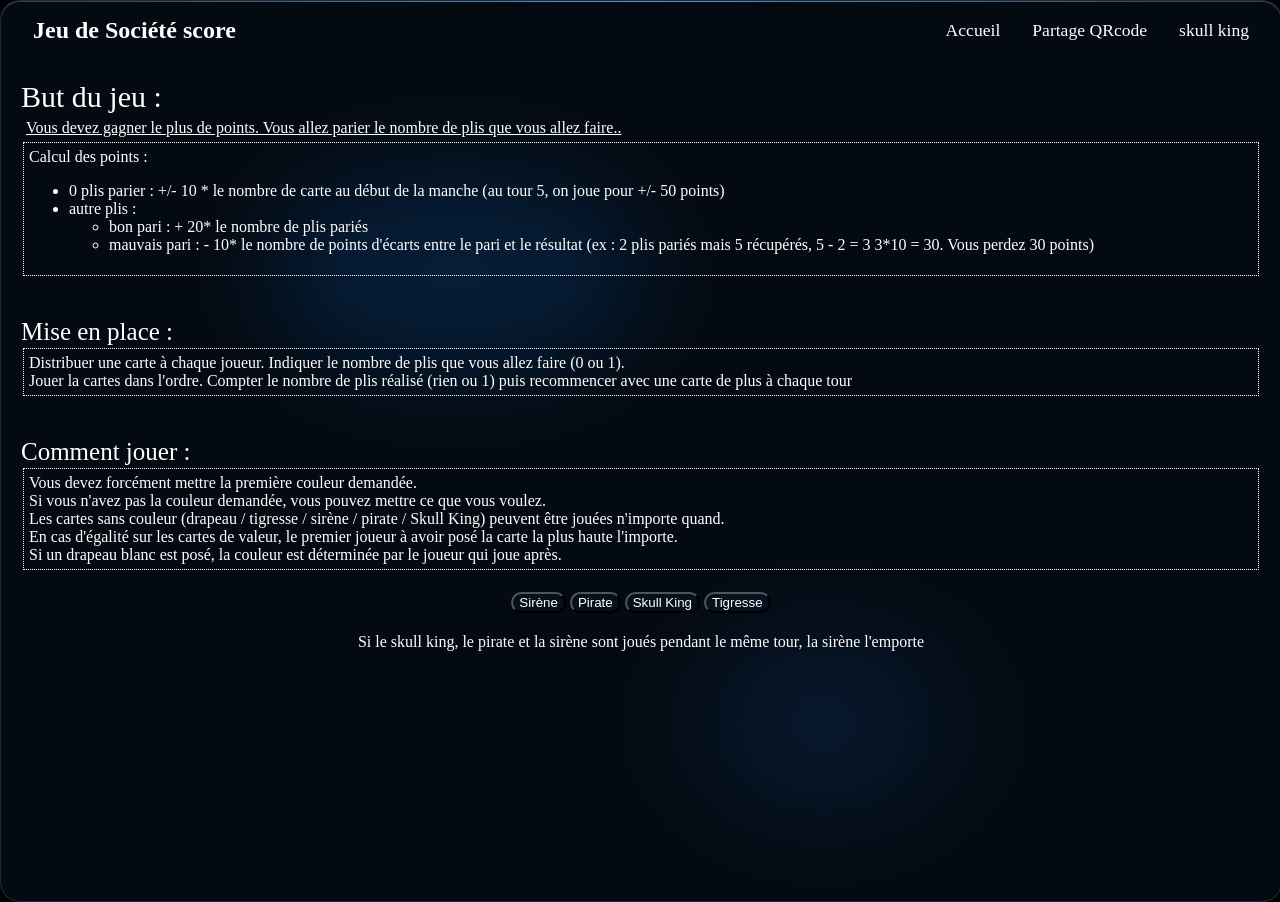
<file: astuces/skull_king/index.html>
<!DOCTYPE html>
<html lang="fr">
<head>
    <meta charset="UTF-8">
    <meta name="viewport" content="width=device-width, initial-scale=1.0">
    <link rel="stylesheet" href="index.css">
    <link rel="stylesheet" href="/global/menu.css">
    <title>Skull king astuces</title>
</head>
<body>
    
    <!-- Arrière-plan lumineux et bleuté (nécessaire pour voir le flou sur fond noir) -->
    <div class="bg-glow glow1"></div>
    <div class="bg-glow glow2"></div>
    <div id="full_body" class="glass_body">
        <div id="zone_de_préparation_pour_le_menu"></div>

        <div class="objectif">
            <div class="but_du_jeu"> But du jeu : </div>
            <div class="description_but"> Vous devez gagner le plus de points. Vous allez parier le nombre de plis que vous allez faire..</div>
            <div class="calcul_point">
                <div>Calcul des points :</div>
                <ul>
                    <li>
                        0 plis parier : +/- 10 * le nombre de carte au début de la manche (au tour 5, on joue pour +/- 50 points)
                    </li>
                    <li>autre plis : </li>
                    <ul>
                        <li>bon pari : + 20* le nombre de plis pariés</li>
                        <li>mauvais pari : - 10* le nombre de points d'écarts entre le pari et le résultat (ex : 2 plis pariés mais 5 récupérés, 5 - 2 = 3 3*10 = 30. Vous perdez 30 points)</li>
                    </ul>
                </ul>
            </div>
        </div>
        
        <div class="objectif">
            <div class="mise_en_place">Mise en place :</div>
            <div class="description_mise">Distribuer une carte à chaque joueur. Indiquer le nombre de plis que vous allez faire (0 ou 1).
                <br>Jouer la cartes dans l'ordre. Compter le nombre de plis réalisé (rien ou 1) puis recommencer avec une carte de plus à chaque tour
            </div>
        </div>

        <div class="objectif">
            <div class="mise_en_place"> Comment jouer : </div>
            <div class="description_mise">Vous devez forcément mettre la première couleur demandée.
                <br>Si vous n'avez pas la couleur demandée, vous pouvez mettre ce que vous voulez. 
                <br>Les cartes sans couleur (drapeau / tigresse / sirène / pirate / Skull King) peuvent être jouées n'importe quand.
                <br>En cas d'égalité sur les cartes de valeur, le premier joueur à avoir posé la carte la plus haute l'importe.
                <br>Si un drapeau blanc est posé, la couleur est déterminée par le joueur qui joue après. 
            
            </div>

        </div>

        <div class="force_des_cartes">
            <div class="choix_de_carte">
                <button id="Sirène">Sirène</button>
                <button id="Pirate">Pirate</button>
                <button id="Skull_king">Skull King</button>
                <button id="tigresse">Tigresse</button>
            </div>

            <div class="objectif" style="margin-top: -20px;">
                Si le skull king, le pirate et la sirène sont joués pendant le même tour, la sirène l'emporte
            </div>
            <div id="Sirene_avantage" hidden> 
                <div class="img_base img_bandit"></div>
                <div class="img_base img_sirene"></div>
                <div class="img_base img_skull_king"></div>
                <div class="img_base img_atout"></div>
                <div class="img_base img_couleur">
                    <div class="img_base img_couleur_vert"></div>
                    <div class="img_base img_couleur_jaune"></div>
                    <div class="img_base img_couleur_violet"></div>
                </div>
                <div class="img_base img_drapeau"></div>
            </div>

            <div id="Pirate_avantage" hidden> 
                <div class="img_base img_skull_king"></div>
                <div class="img_base img_bandit"></div>
                <div class="img_base img_sirene"></div>
                <div class="img_base img_atout"></div>
                <div class="img_base img_couleur">
                    <div class="img_base img_couleur_vert"></div>
                    <div class="img_base img_couleur_jaune"></div>
                    <div class="img_base img_couleur_violet"></div>
                </div>
                <div class="img_base img_drapeau"></div>
            </div>
            <div id="Skull_king_avantage" hidden> 
                <div class="img_base img_sirene"></div>
                <div class="img_base img_skull_king"></div>
                <div class="img_base img_bandit"></div>
                <div class="img_base img_atout"></div>
                <div class="img_base img_couleur">
                    <div class="img_base img_couleur_vert"></div>
                    <div class="img_base img_couleur_jaune"></div>
                    <div class="img_base img_couleur_violet"></div>
                </div>
                <div class="img_base img_drapeau"></div>
            </div>
            <div id="tigresse_avantage" hidden> 
                <div class="img_base img_couleur">
                    <div class="img_base img_bandit"></div>
                    ou
                    <div class="img_base img_drapeau"></div>
                </div>
            </div>
        </div>



        
    </div>

        
</body>
</html>

<script src="/global/menu.js"></script>
<script src="index.js"></script>
<!-- <script src="debug.js"></script> -->
</file>
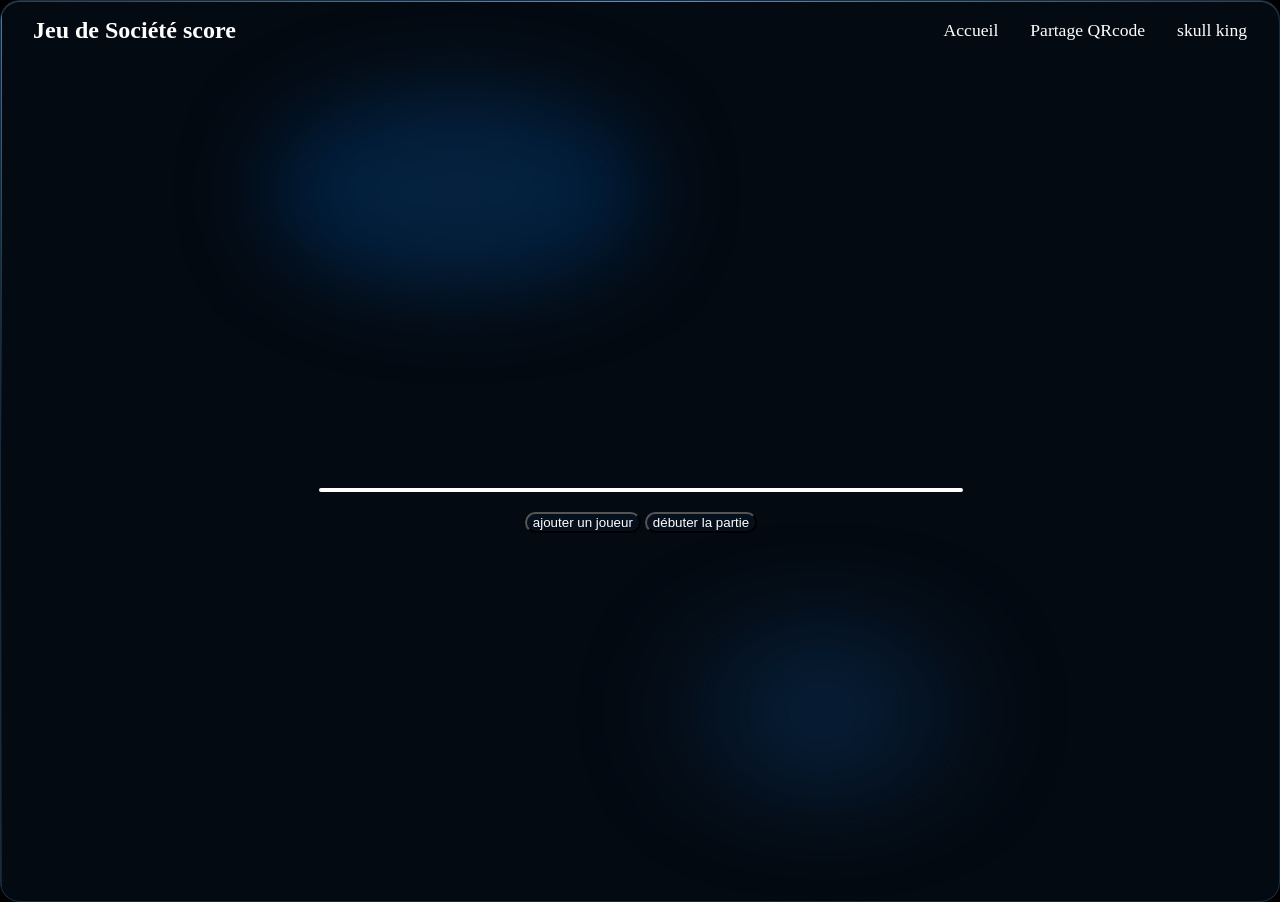
<file: jeu/skull_king/skull_king.html>
<!DOCTYPE html>
<html lang="fr">
<head>
    <meta charset="UTF-8">
    <meta name="viewport" content="width=device-width, initial-scale=1.0">
    <link rel="stylesheet" href="/global/menu.css">
    <link rel="stylesheet" href="/global/page/page.css">
    <link rel="stylesheet" href="/global/set_up_joueur/set_up_joueur.css">
    <link rel="stylesheet" href="skull_king.css">
    <title>skull king</title>
</head>
<body>
    <!-- Arrière-plan lumineux et bleuté (nécessaire pour voir le flou sur fond noir) -->
    <div id="full_body" class="glass_body">
        <div class="bg-glow glow1"></div>
        <div class="bg-glow glow2"></div>
        <div id="zone_de_préparation_pour_le_menu"></div>
        
        <div id="joueurs">
            <div id="tableau_joueur">
                
            </div>
            
            <button id="plus_de_joueurs">ajouter un joueur</button>
            <button id="commencer">débuter la partie</button>
        </div>

        <div id="tableau_score_global">
        </div>
        <div id="tableau_de_jeu_global">
            <div class="affichage_du_round"></div>
            <div id="tableau_de_jeu">
                <div class="ligne_tableau_de_jeu">
                    <div class="slot_tableau_de_jeu">joueur</div>
                    <div class="slot_tableau_de_jeu">pari</div>
                    <div class="slot_tableau_de_jeu">plis</div>
                    <div class="slot_tableau_de_jeu">14 couleur</div>
                    <div class="slot_tableau_de_jeu">14 noir</div>
                </div>
                
            </div>

            <button id="retour_paris" class="bouton_bas_de_bage">retour</button>
            <button id="valider_valeur" class="bouton_bas_de_bage">Valider les scores</button>


        </div>
        <div id="tableau_de_pari_global">
            <div class="affichage_du_round"></div>
            <div id="tableau_de_pari">
                <div class="ligne_tableau_de_pari">
                    <div class="slot_tableau_de_jeu">joueur</div>
                    <div class="slot_tableau_de_jeu">pari</div>
                </div>
            </div>
            <button id="retour_tableau" class="bouton_bas_de_bage">retour</button>
            <button id="valider_pari" class="bouton_bas_de_bage">Valider les paris</button>
        </div>
    </div>
</body>
</html>

<script src="/global/menu.js"></script>
<script src="/global/set_up_joueur/set_up_joueur.js"></script>
<script src="skull_king.js"></script>
<!-- <script src="debug.js"></script> -->
</file>
<file: astuces/skull_king/index.css>
body {
    background-color: black;
    color: white;
    margin: 0;
    min-height: 100vh;
}

button{
    background-color: rgba(10, 25, 47, 0.4); 
    color: #ffffff;
    border-radius: 40px;
    
}

/* 💡 ÉLÉMENT CLÉ : Des formes lumineuses/bleutées en arrière-plan 
   pour que le flou du verre puisse créer l'effet "glasse bleuté" */
.bg-glow {
    position: fixed;
    width: 400px;
    height: 200px;
    background: radial-gradient(circle, #07223e 0%, #001f3f 70%, transparent 100%);
    border-radius: 50%;
    z-index: 0;
    filter: blur(40px);
    pointer-events: none;
}
.glow1 {
    position: fixed; 
    top: 172px;
    left: 20%;
    z-index: -1; 
}

.glow2 {
    position: fixed;
    top: 623px;
    right: 20%;
    background: radial-gradient(circle, #07223e 0%, transparent 80%);
    z-index: -1;
}

#full_body {
  position: relative;
  z-index: 1;
  width: 100vw;
  min-height: 100vh;
  
  background: rgba(10, 25, 47, 0.4); 
  
  backdrop-filter: blur(30px);
  -webkit-backdrop-filter: blur(30px);
  
  border-radius: 20px;
  
  border: 1px solid rgba(100, 180, 255, 0.2); 
  
  box-shadow: 
    0 8px 32px rgba(0, 0, 0, 0.5),
    inset 0 1px 0 rgba(255, 255, 255, 0.2),
    inset 0 -1px 0 rgba(0, 0, 0, 0.5);
  
  overflow-x: hidden;
  color: #ffffff;
}

#full_body::before {
  content: '';
  position: absolute;
  top: 0;
  left: 0;
  right: 0;
  height: 1px;
  background: linear-gradient(
    90deg,
    transparent,
    rgba(130, 200, 255, 0.6),
    transparent
  );
}

#full_body::after {
  content: '';
  position: absolute;
  top: 0;
  left: 0;
  width: 1px;
  background: linear-gradient(
    180deg,
    rgba(130, 200, 255, 0.6),
    transparent,
    rgba(255, 255, 255, 0.1)
  );
}

.objectif{
  padding: 20px;
}

.but_du_jeu{
  font-size: 30px;
}

.description_but{
  text-decoration: underline;
  margin: 5px;
}

.calcul_point{
  border: 1px dotted #ffffff;
  margin: 2px;
  padding: 5px;
}

.mise_en_place{
  font-size: 25px;
}
.description_mise{
  border: 1px dotted #ffffff;
  margin: 2px;
  padding: 5px;
}

.gain_de_plis{

}

.force_des_cartes{
  display: flex;
  flex-direction: column;
  align-items: center;
}

.choix_de_carte{
  margin-bottom: 20px;
}

.selectionner{
  background-color: rgba(81, 134, 214, 0.4); 
}

.img_base{
  /* Pour éviter que l'image ne se répète en mosaïque */
  background-repeat: no-repeat;
  
  /* Pour que l'image couvre toute la zone en gardant ses proportions */
  background-size:contain; 
  
  /* Pour centrer l'image dans la zone */
  background-position: center;
  
  /* Optionnel : donner une taille à la division pour voir l'image */
  width: 300px;
  height: 200px;
}
.img_sirene{
  background-image: url('img/mermaid.jpg');
}
.img_bandit{
  background-image: url('img/bandit.jpg');
}
.img_skull_king{
  background-image: url('img/skullking.jpg');
}
.img_atout{
  background-image: url('img/atout.jpg');
}
.img_couleur{
  display: flex;
  align-items: center;
  
}
.img_couleur_vert{
  background-image: url('img/couleur_vert.jpg');
}
.img_couleur_jaune{
  background-image: url('img/couleur_jaune.jpg');
}
.img_couleur_violet{
  background-image: url('img/couleur_violet.jpg');
}
.img_drapeau{
  background-image: url('img/drapeau.jpg');
}
</file>
<file: global/menu.css>
/* Style de la barre de navigation */
.navbar {
  display: flex;
  justify-content: space-between;
  align-items: center;
  /* background-color: #333; */
  padding: 1rem 2rem;
  color: white;
}

.logo {
  font-size: 1.5rem;
  font-weight: bold;
}

/* Bouton hamburger (3 tirets) */
.hamburger {
  display: flex;
  flex-direction: column;
  justify-content: space-between;
  width: 30px;
  height: 21px;
  background: transparent;
  border: none;
  cursor: pointer;
  padding: 0;
}

.hamburger .bar {
  height: 3px;
  width: 100%;
  background-color: white;
  border-radius: 10px;
  transition: all 0.3s ease;
}

/* Animation des 3 barres vers une croix "X" */
.hamburger.active .bar:nth-child(1) {
  transform: translateY(9px) rotate(45deg);
}
.hamburger.active .bar:nth-child(2) {
  opacity: 0;
}
.hamburger.active .bar:nth-child(3) {
  transform: translateY(-9px) rotate(-45deg);
}

/* Style du menu de navigation */
.nav-menu {
  display: flex;
  list-style: none;
  margin: 0;
  padding: 0;
}

.nav-item {
  margin-left: 2rem;
}

.nav-link {
  color: white;
  text-decoration: none;
  font-size: 1.1rem;
  transition: color 0.2s ease;
}

.nav-link:hover {
  color: #00bcd4;
}

/* Version Mobile (écran <= 768px) */
@media (max-width: 768px) {
  .hamburger {
    display: flex;
  }

  .nav-menu {
    position: fixed;
    left: -100%;
    top: 60px;
    flex-direction: column;
    background-color:  rgba(10, 25, 47, 0.836);
    width: 100%;
    text-align: center;
    transition: 0.3s ease;
    box-shadow: 0 10px 27px rgba(0, 0, 0, 0.05);
    border-top: white solid 1px;
    border-bottom: white solid 1px;
  }

  .nav-menu.active {
    left: 0;
    z-index: 1;
  }

  .nav-item {
    margin: 1.5rem 0;
  }
}

/* Cache l'icône sur ordinateur */
@media (min-width: 769px) {
  .hamburger {
    display: none;
  }
}
</file>
<file: global/page/page.css>
body {
    background-color: black;
    color: white;
    margin: 0;
    min-height: 100vh;
    display: flex;
    justify-content: center;
    align-items: center;
    overflow: hidden; /* Évite les barres de défilement si les formes dépassent */
}

button{
    background-color: rgba(10, 25, 47, 0.4); 
    color: #ffffff;
    border-radius: 40px;
    
}

/* 💡 ÉLÉMENT CLÉ : Des formes lumineuses/bleutées en arrière-plan 
   pour que le flou du verre puisse créer l'effet "glasse bleuté" */
.bg-glow {
    position: absolute;
    width: 400px;
    height: 200px;
    background: radial-gradient(circle, #07223e 0%, #001f3f 70%, transparent 100%);
    border-radius: 50%;
    z-index: 0;
    filter: blur(40px);
}
.glow1 { top: 10%; left: 20%; z-index: -1; }
.glow2 { bottom: 10%; right: 20%; background: radial-gradient(circle, #07223e 0%, transparent 80%); z-index: -1; }

#full_body {
  position: relative;
  z-index: 1;
  width: 100vw;
  height: 100vh;
  
  background: rgba(10, 25, 47, 0.4); 
  
  backdrop-filter: blur(30px);
  -webkit-backdrop-filter: blur(30px);
  
  border-radius: 20px;
  
  border: 1px solid rgba(100, 180, 255, 0.2); 
  
  box-shadow: 
    0 8px 32px rgba(0, 0, 0, 0.5),
    inset 0 1px 0 rgba(255, 255, 255, 0.2),
    inset 0 -1px 0 rgba(0, 0, 0, 0.5);
  
  overflow-x: hidden;
  overflow-y: hidden;
  color: #ffffff;
}

#full_body::before {
  content: '';
  position: absolute;
  top: 0;
  left: 0;
  right: 0;
  height: 1px;
  background: linear-gradient(
    90deg,
    transparent,
    rgba(130, 200, 255, 0.6),
    transparent
  );
}

#full_body::after {
  content: '';
  position: absolute;
  top: 0;
  left: 0;
  width: 1px;
  height: 100%;
  background: linear-gradient(
    180deg,
    rgba(130, 200, 255, 0.6),
    transparent,
    rgba(255, 255, 255, 0.1)
  );
}
</file>
<file: global/set_up_joueur/set_up_joueur.css>
#joueurs{
    height: 100vh;
    width: 100vw;
    align-content: center;
    text-align: center;
    
}

#tableau_joueur{
    display: flex;
    flex-direction: column;
    width: 50vw;
    margin: 0 auto;

    border: 2px solid rgb(255, 255, 255);
    border-radius: 8px;
    overflow: hidden;

    margin-bottom: 20px;
    
}

.ligne_tableau_joueur{
    display: grid;
    grid-template-columns: 1fr 2fr 1fr;
    gap: 2px;
    border-bottom: 2px solid rgb(255, 255, 255);
    background-color: rgba(62, 37, 130, 0.2);
}
.joueur_numero{
    border-right:2px dashed rgb(255, 255, 255);
    align-content: center;
}
.joueur_nom{
    align-content: center;
}
.joueur_action{
    border: none;
    border-left:2px dashed rgb(255, 255, 255);
    max-width: 100px;
    max-height: 100px;
    border-radius: 0px;

}

.img_trash{
    max-width: 100%;
    max-height: 100%;
    filter: brightness(0) invert(1);
}

.tableau_joueur > div {
    align-content: center;
}

#plus_de_joueurs {
    
}

.input_nom_joueur{
    width: 97%;
    height: 90%;
    background-color: rgba(62, 37, 130, 0.2);
    border: none;
    color: white;
    text-align: center;
}

.bouton_bas_de_bage{
    margin-top: 20px;
    padding: 5px;
}
</file>
<file: jeu/skull_king/skull_king.css>
body {
    overflow: hidden;
}
#full_body {  
  overflow-y: hidden;
}

.score_joueur_total{
    border-bottom: 2px dotted rgb(255, 255, 255);
    padding-bottom: 2px;
    font-size: clamp(0.80rem, 1.5vw, 1rem);
}
.score_joueur_round{
    display: flex;
    gap: 2px;
    opacity: 50%;
    
    justify-content: center;
    padding: 2px;
}

.score_joueur_round>div{
    padding: 0px 2px;
}

.score_joueur_parie{
    border-right: 2px dotted rgb(255, 255, 255);
    font-size: clamp(0.80rem, 1.5vw, 1rem);
}

#tableau_de_jeu_global{
    width: 100%;
    height: 100%;

    position: absolute;
    align-content: center;
    text-align: center;
    
    display: none;
}

#tableau_de_jeu{
    
    width: 90%;
    display: flex;
    flex-direction: column;
    
    margin: 0 auto;

    border: 3px solid rgb(255, 255, 255);
    border-radius: 6px;
    
}

.ligne_tableau_de_jeu{
    display: grid;
    grid-template-columns: 2fr 1fr 3fr 3fr 1fr;
    align-items: center;

    border-bottom: 1px solid rgb(255, 255, 255);
    height: 5vh;

}

.slot_tableau_de_jeu{
    height: 100%;
    width: 100%;

    display: flex;
    flex-direction: row;

    border-right:2px solid rgb(255, 255, 255);

    justify-content: center;
    align-items: center;
}

.bouton_plus_moins{
    margin: 10px;
    width: 30px;
    height: 30px;
}

.affichage_du_round{
    font-size: 3rem;
    padding-bottom: 50px;
    margin-top: -100px;
}

#tableau_de_pari_global{
    width: 100%;
    height: 100%;

    position: absolute;
    align-content: center;
    text-align: center;
    
    display: none;
}

#tableau_de_pari{
    
    width: 90%;
    display: flex;
    flex-direction: column;
    
    margin: 0 auto;

    border: 3px solid rgb(255, 255, 255);
    border-radius: 6px;
    
}

.ligne_tableau_de_pari{
    display: grid;
    grid-template-columns: 1fr 2fr;
    align-items: center;

    border-bottom: 1px solid rgb(255, 255, 255);
    height: 5vh;

}

.slot_tableau_de_pari{
    height: 100%;
    width: 100%;

    display: flex;
    flex-direction: row;

    border-right:2px solid rgb(255, 255, 255);

    justify-content: center;
    align-items: center;
}
</file>
